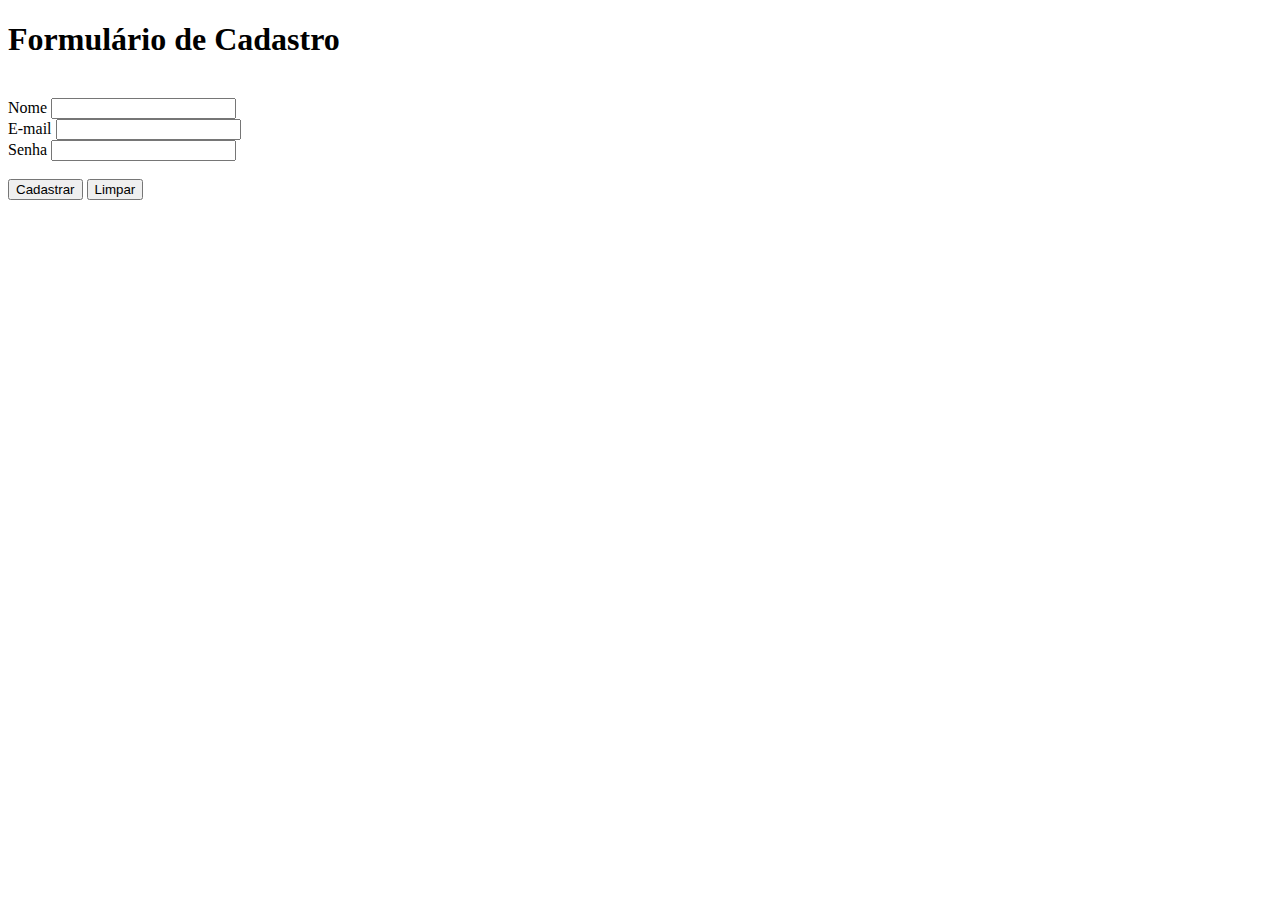
<file: Formulário_de_Cadastro.html>
<!DOCTYPE html>
<html lang="pt-br">
<head>
    <meta charset="UTF-8">
    <meta name="viewport" content="width=device-width, initial-scale=1.0">
    <title>Cadastro</title>
</head>
<body>
    <header> <h1> Formulário de Cadastro</h1></header><br />
    <form>
        
          <label for="Nome"> Nome </label> 
          <input id="Nome" type="text"/> <br/>

          <label for="e-mail"> E-mail</label>
          <input id="e-mail" type="email"/> <br />

          <label for="senha"> Senha</label>
          <input id="senha" type="password"/><br /><br />

          <button type="submit">Cadastrar</button>
          <button type="reset">Limpar</button>
    </form>
</body>
</html>
</file>
